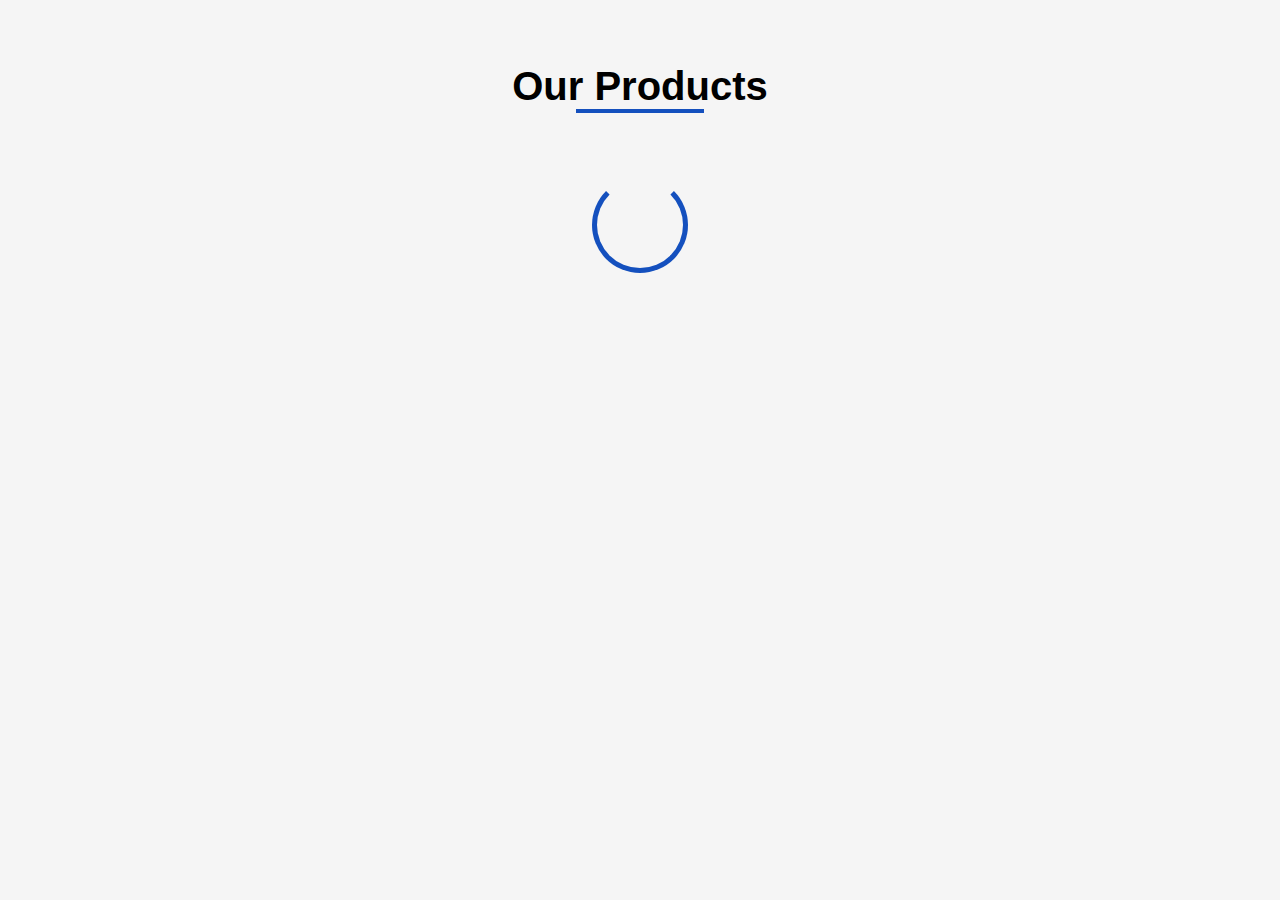
<file: index.html>
<!DOCTYPE html>
<html lang="en">
<head>
    <meta charset="UTF-8">
    <meta http-equiv="X-UA-Compatible" content="IE=edge">
    <meta name="viewport" content="width=device-width, initial-scale=1.0">
    <link rel="stylesheet" href="./style.css">
    <title>Product completed</title>
</head>
<body>
    <div class="product">
        <h1 class="title">Our Products</h1>
        <div class="divice"></div>
        <div class="loading"></div>
        <div class="list-product">
            
                
        </div>
    </div>
    <script src="./app.js"></script>
</body>
</html>
</file>
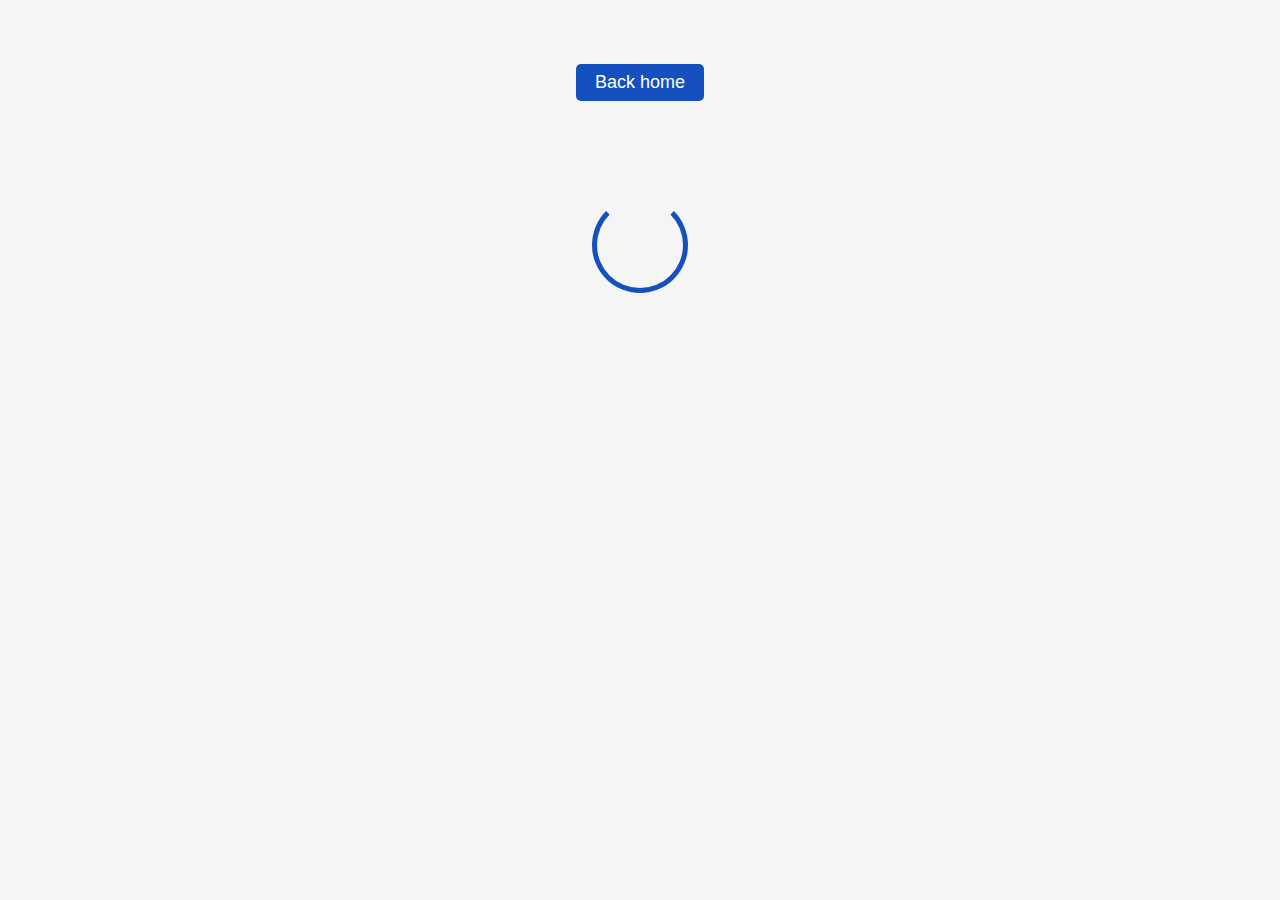
<file: product.html>
<!DOCTYPE html>
<html lang="en">

<head>
    <meta charset="UTF-8">
    <meta http-equiv="X-UA-Compatible" content="IE=edge">
    <meta name="viewport" content="width=device-width, initial-scale=1.0">
    <link rel="stylesheet" href="./style.css">
    <title>Filter</title>
</head>

<body>
    
    <section class="product-single">
        <a href="index.html" class="btn home-link">back home</a>
        <div class="loading"></div>
        <div class="product-wrapper">
           
        </div>
    </section>
    <script src="./product.js"></script>
</body>

</html>
</file>
<file: style.css>
*{
    margin: 0;
    padding: 0;
    box-sizing: border-box;
}
body{
    background-color: #f5f5f5;
    font-family: -apple-system, BlinkMacSystemFont, 'Segoe UI', Roboto, Oxygen, Ubuntu, Cantarell, 'Open Sans', 'Helvetica Neue', sans-serif;
    
}
a{
   text-decoration: none;
    display: block;
}
/* products */
.product{
    display: flex;
    flex-direction: column;
    align-items: center;
}
.title{
    margin-top: 4rem;
    font-size: 40px;
}
.divice{
    width: 8rem;
    height: 4px;
    background-color: rgb(20, 80, 190);
}
.list-product{
    width: max-content;
    width: 90%;
    padding: 2rem;
    display: grid;
    gap: 1rem;
    grid-template-columns: repeat(auto-fit, minmax(300px, 1fr));
}
.item{
    text-decoration: none;
    color: #000;
    text-align: center;
    display: block;
}
.image{
    width: 100%;
    height: 160px;
}
.image img{
    width: 100%;
    height: 100%;
    object-fit: cover;
}
.name{
    margin: 0.8rem 0 0.5rem 0;
    font-weight: 300;
    font-size: 16px;

}
.name::first-letter{
    text-transform: uppercase;
}
.price{
    font-weight: bold;
}
.circle{
    
    margin-top: 4rem;
    width: 6rem;
    height: 6rem;
    border-radius: 50%;
    border: 5px solid rgb(20, 80, 190);
    border-top-color:  transparent;
    animation: spiner 0.5s infinite linear;
}

/*  Product */
.btn{
    width: 8rem;
    align-items: center;
    border: none;
    font-size: 18px;
    background-color: rgb(20, 80, 190);
    padding: 0.5rem 1rem;
    color: #fff;
    margin: 2rem 0;
    border-radius: 5px;
}
.btn:hover{
    opacity: 0.7;
    cursor: pointer;
}
.btn::first-letter, h3::first-letter,h5::first-letter{
    text-transform: uppercase;
}
.product-single{
    display: flex;
    align-items: center;
    flex-direction: column;
    padding: 2rem;
    width: 100%;
    text-align: center;
}
.product-wrapper{
    display: flex;
    margin-top: 3rem;
    align-items: center;
}
.img{
    height: 400px;
    width: 50%;
    margin-right: 2rem;
}
.img img{
    width: 100%;
    height: 100%;
    object-fit: cover;
}
.product-info{
    width: 50%;
    text-align: left;
}
h3{
    font-size: 30px;
    font-weight: 400;
}
h5{
    margin: 0.8rem 0;
    font-weight: 500;
    letter-spacing: 2px;
    font-size: 20px;
}
.colors{
    display: flex;
}
.product-color{
    display: block;
    width: 1rem;
    height: 1rem;
    margin-right: 1rem;
    margin-top: 1rem;
    margin-bottom: 1rem;
    border-radius: 50%;
}

@keyframes spiner {
    
    to{
        transform: rotate(360deg);
    }
}
@media screen and (max-width: 780px) {
    .product-wrapper{
        flex-direction: column;
    }
    .img{
        width: 100%;
        margin-bottom: 2rem;
        margin-right:0 ;
    }
    .product-info{
        width: 100%;
    }
}
</file>
